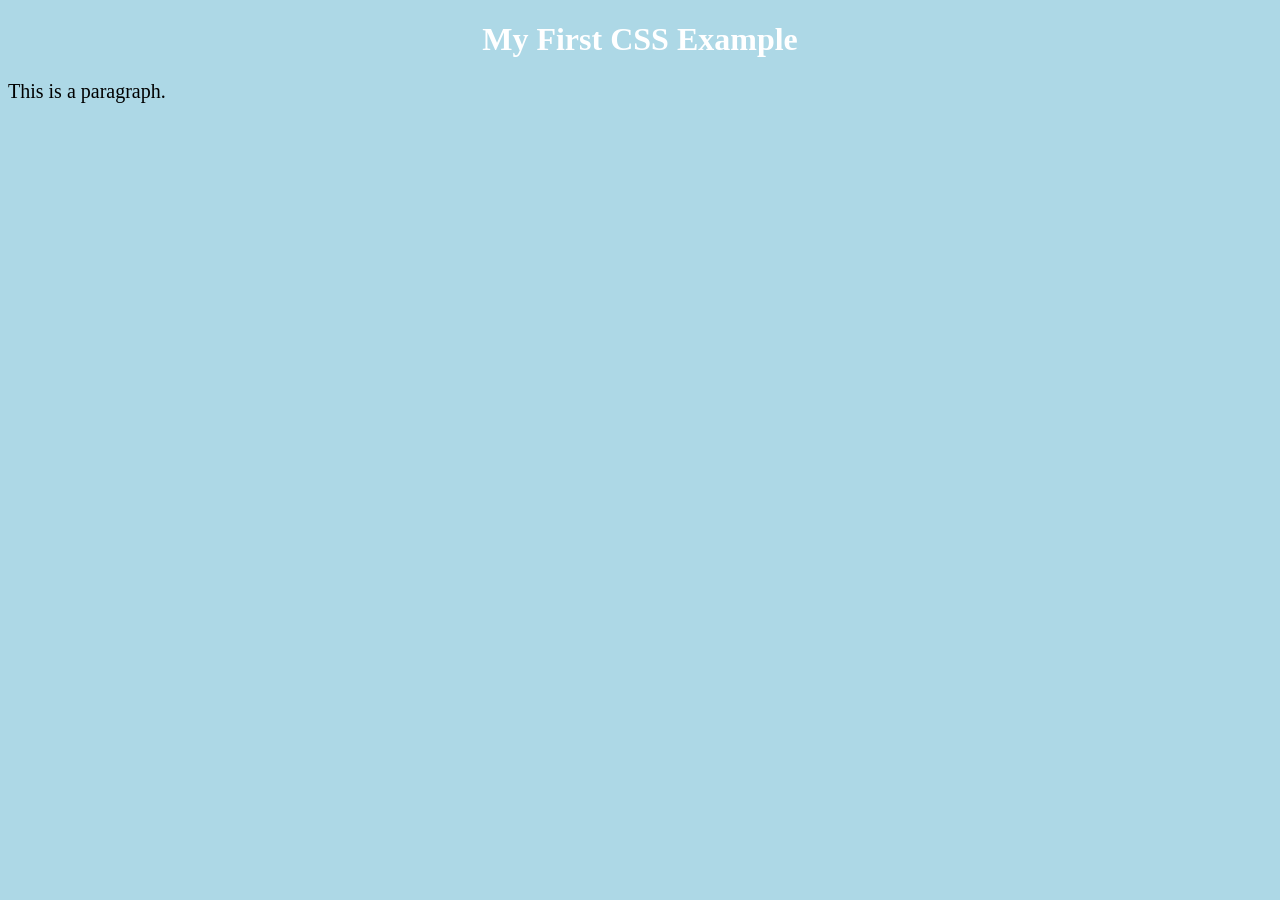
<file: services/templates/index.html>
<!DOCTYPE html>
<html>
  <head>
    <style>
      body {
        background-color: lightblue;
      }

      h1 {
        color: white;
        text-align: center;
      }

      p {
        font-family: verdana;
        font-size: 20px;
      }
    </style>
  </head>
  <body>
    <h1>My First CSS Example</h1>
    <p>This is a paragraph.</p>
  </body>
</html>
</file>
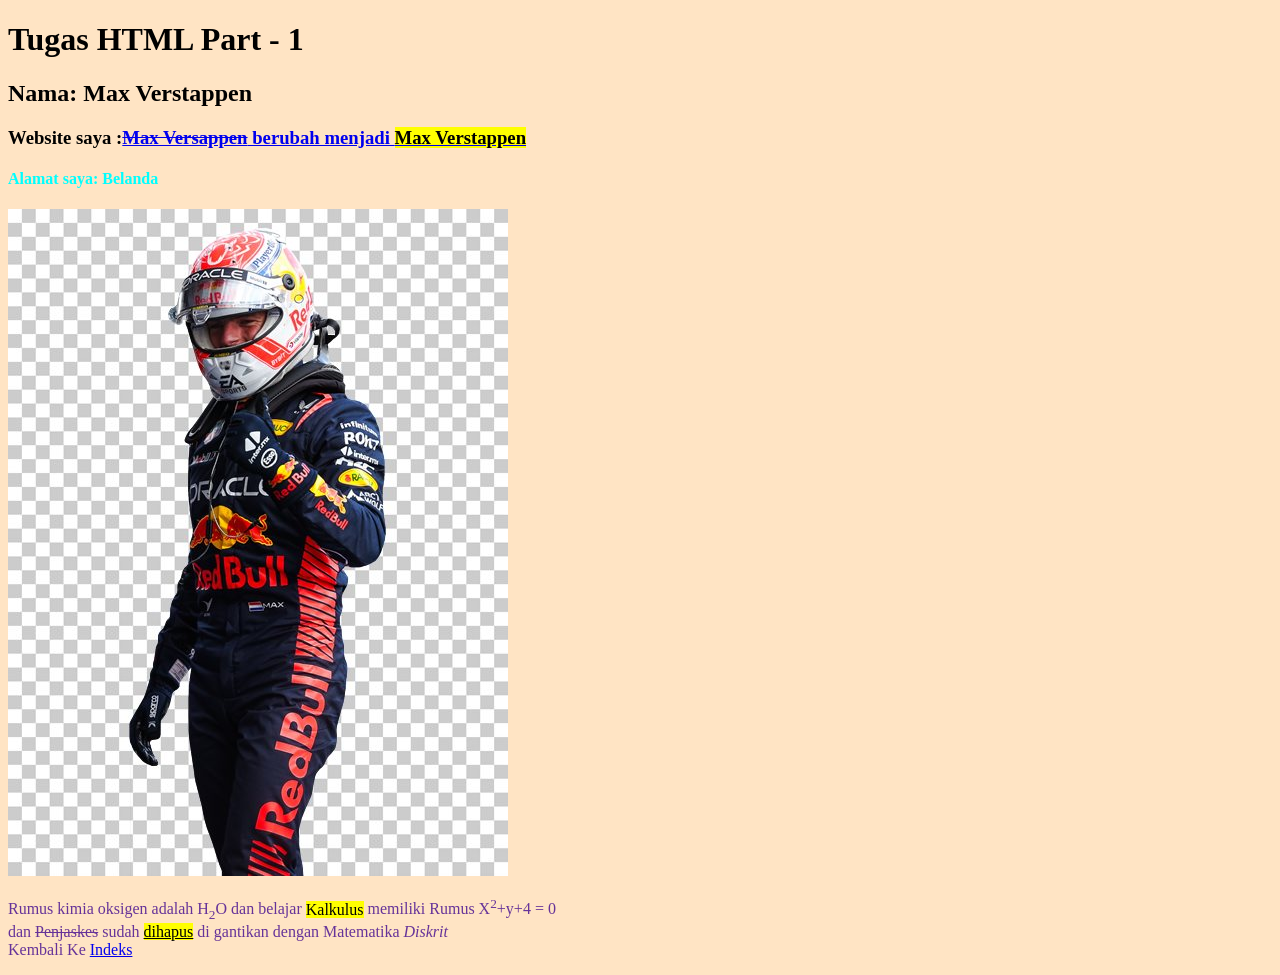
<file: services/templates/home1.html>
<!DOCTYPE html>
<html lang="en">
  <link rel="stylesheet" href="style.css">
  <link rel="icon" href=f1logo.jpg type="image/x-icon">
  <head>
    <meta charset="UTF-8" />
    <meta name="viewport" content="width=device-width, initial-scale=1.0" />
  </head>
  <body>
    <h1><b>Tugas HTML Part - 1</b></h1>
    <h2>Nama: Max Verstappen</h2>
    <h3>Website saya :<a href = https://www.formula1.com/en/drivers/max-verstappen.html><del>Max Versappen</del> berubah menjadi <mark>Max Verstappen</mark> </a></h3>
    <h4>Alamat saya: Belanda</h4>
    <img src="maxxx.png" alt="Maxxxx">
    <p>Rumus kimia oksigen adalah H<sub>2</sub>O dan belajar <mark>Kalkulus</mark> memiliki Rumus X<sup>2</sup>+y+4 = 0
    <br>dan <del>Penjaskes</del> sudah <mark><u>dihapus</u></mark> di gantikan dengan Matematika <i>Diskrit</i>
    <br>Kembali Ke <a href = google.com>Indeks</a></p>
  </body>
</html>
</file>
<file: services/templates/style.css>
body{
    background-color: bisque;
}
h4{
    color: aqua;
}
p{
    color: rebeccapurple;
}
</file>
